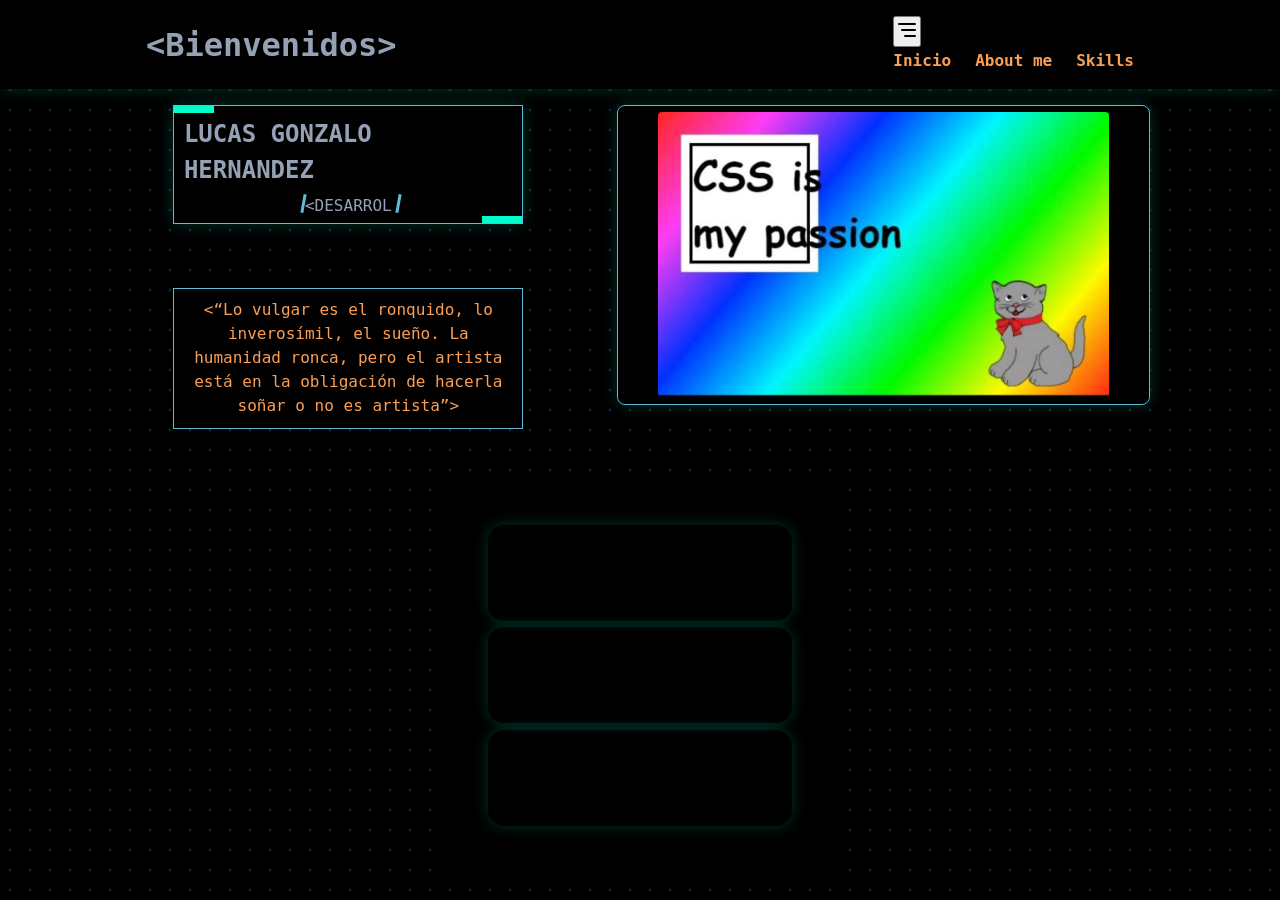
<file: final/index.html>
<!DOCTYPE html>
<html lang="en">
<head>
    <meta charset="UTF-8">
    <meta name="viewport" content="width=device-width, initial-scale=1.0">
    <title>Document</title>
    <link rel="stylesheet" href="styleLimpio.css">
</head>
<body>
    <header>
        <div class="cabecera">
            <div class="cabecera__incio">
                <h1>&ltBienvenidos&gt</h1>
            </div>
            <div class="cabecera__nav">
                <nav>
                    <button class="cabecera__nav-boton" id="boton">
                        <svg  xmlns="http://www.w3.org/2000/svg"  width="24"  height="24"  viewBox="0 0 24 24"  fill="none"  stroke="currentColor"  stroke-width="2"  stroke-linecap="round"  stroke-linejoin="round"  class="icon icon-tabler icons-tabler-outline icon-tabler-menu-deep"><path stroke="none" d="M0 0h24v24H0z" fill="none"/><path d="M4 6h16" /><path d="M7 12h13" /><path d="M10 18h10" /></svg>
                    </button>
                    <ul class="cabecera__nav-lista" id="menuLista">
                        <li class="cabecera__nav-item"><a href="#Inicio">Inicio</a></li>
                        <li class="cabecera__nav-item"><a href="#About">About me</a></li>
                        <li class="cabecera__nav-item"><a href="#Skills">Skills</a></li>
                    </ul>
                </nav>
            </div>
        </div>
    </header>
    <main>
       <div class="contenedor">
            <section class="contenedor__botones">
                <div class="Presentacion">
                    <h2 class="Presentacion_nombre">LUCAS GONZALO HERNANDEZ</h2>
                    <div class="contenedor__texto">
                        <div class="barra_escritura"></div>
                        <div class="contenedor__texto__animacion"></div>
                        <div class="barra_escritura"></div>
                    </div>
                </div>

                <div class="texto">
                    &lt“Lo vulgar es el ronquido, lo inverosímil, el sueño. 
                    La humanidad ronca, pero el artista está en la obligación 
                    de hacerla soñar o no es artista”&gt
                </div>
            </section>
            <section class="contenedor__producto">
               <div class="contenedor-slider">

                    <div class="slider-izquierdo"></div>

                    <div class="slider-screen">
                        <img id="imagen" alt="imagen principal">
                    </div>

                    <div class="slider-derecho"></div>

                </div>
            </section>
        </div>

        <section class="otra">
            <div></div>
            <div></div>
            <div></div>
        </section>

    </main>
    <script src="scripts.js"></script>
</body>
</html>
</file>
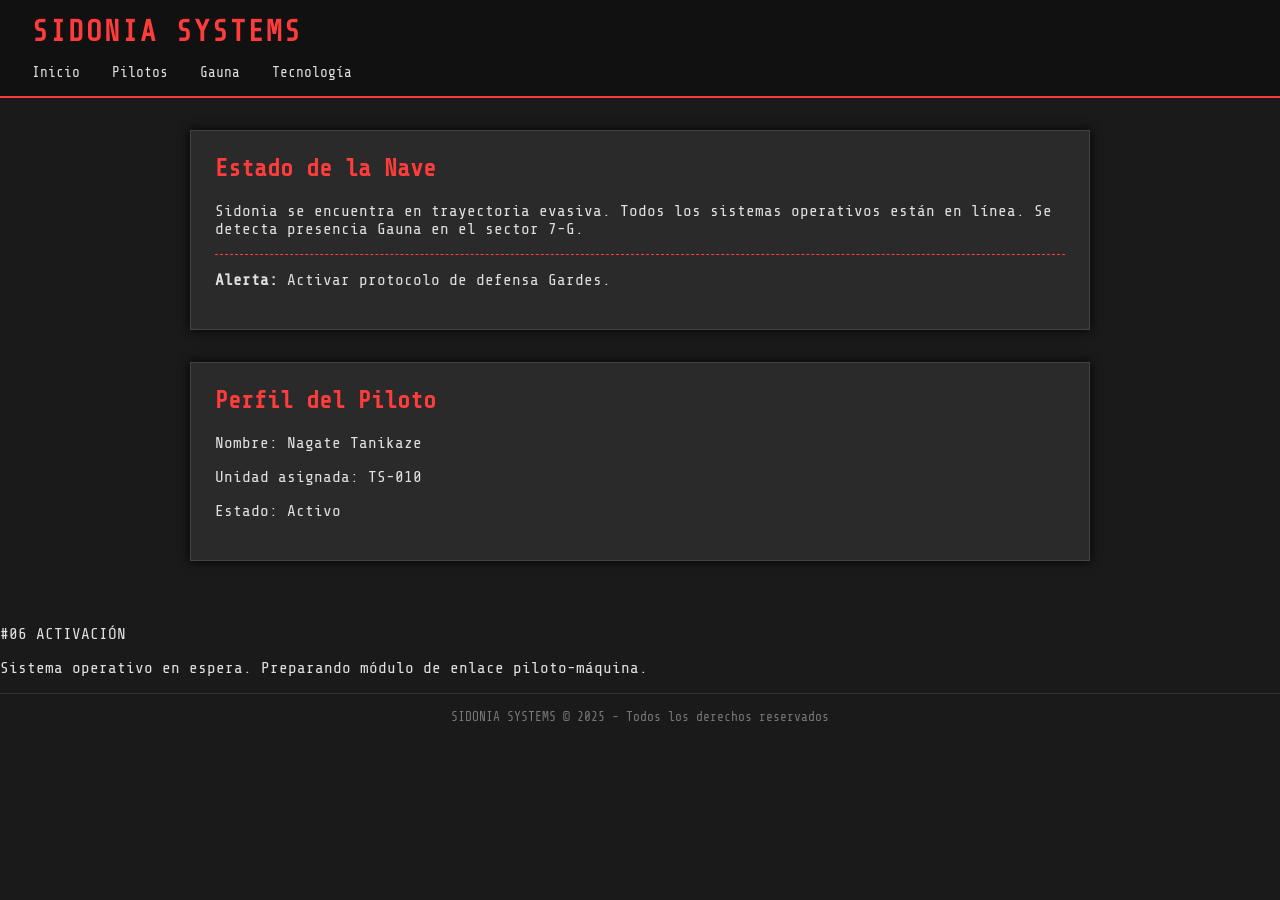
<file: 1.html>
<!DOCTYPE html>
<html lang="es">
<head>
  <meta charset="UTF-8" />
  <meta name="viewport" content="width=device-width, initial-scale=1.0" />
  <title>Sidonia Interface</title>
  <link href="https://fonts.googleapis.com/css2?family=Share+Tech+Mono&display=swap" rel="stylesheet">
  <link rel="stylesheet" href="1.css">
</head>
<body>
  <header>
    <h1>SIDONIA SYSTEMS</h1>
    <nav>
      <a href="#">Inicio</a>
      <a href="#">Pilotos</a>
      <a href="#">Gauna</a>
      <a href="#">Tecnología</a>
    </nav>
  </header>

  <div class="container">
    <div class="card">
      <h2>Estado de la Nave</h2>
      <p>Sidonia se encuentra en trayectoria evasiva. Todos los sistemas operativos están en línea. Se detecta presencia Gauna en el sector 7-G.</p>
      <div class="hud-line"></div>
      <p><strong>Alerta:</strong> Activar protocolo de defensa Gardes.</p>
    </div>

    <div class="card">
      <h2>Perfil del Piloto</h2>
      <p>Nombre: Nagate Tanikaze</p>
      <p>Unidad asignada: TS-010</p>
      <p>Estado: Activo</p>
    </div>
  </div>




  <div class="stencil-text">#06 ACTIVACIÓN</div>
  <div class="separator"></div>
  <p>Sistema operativo en espera. Preparando módulo de enlace piloto-máquina.</p>
  </div>


  <footer>
    SIDONIA SYSTEMS © 2025 - Todos los derechos reservados
  </footer>
</body>
</html>
</file>
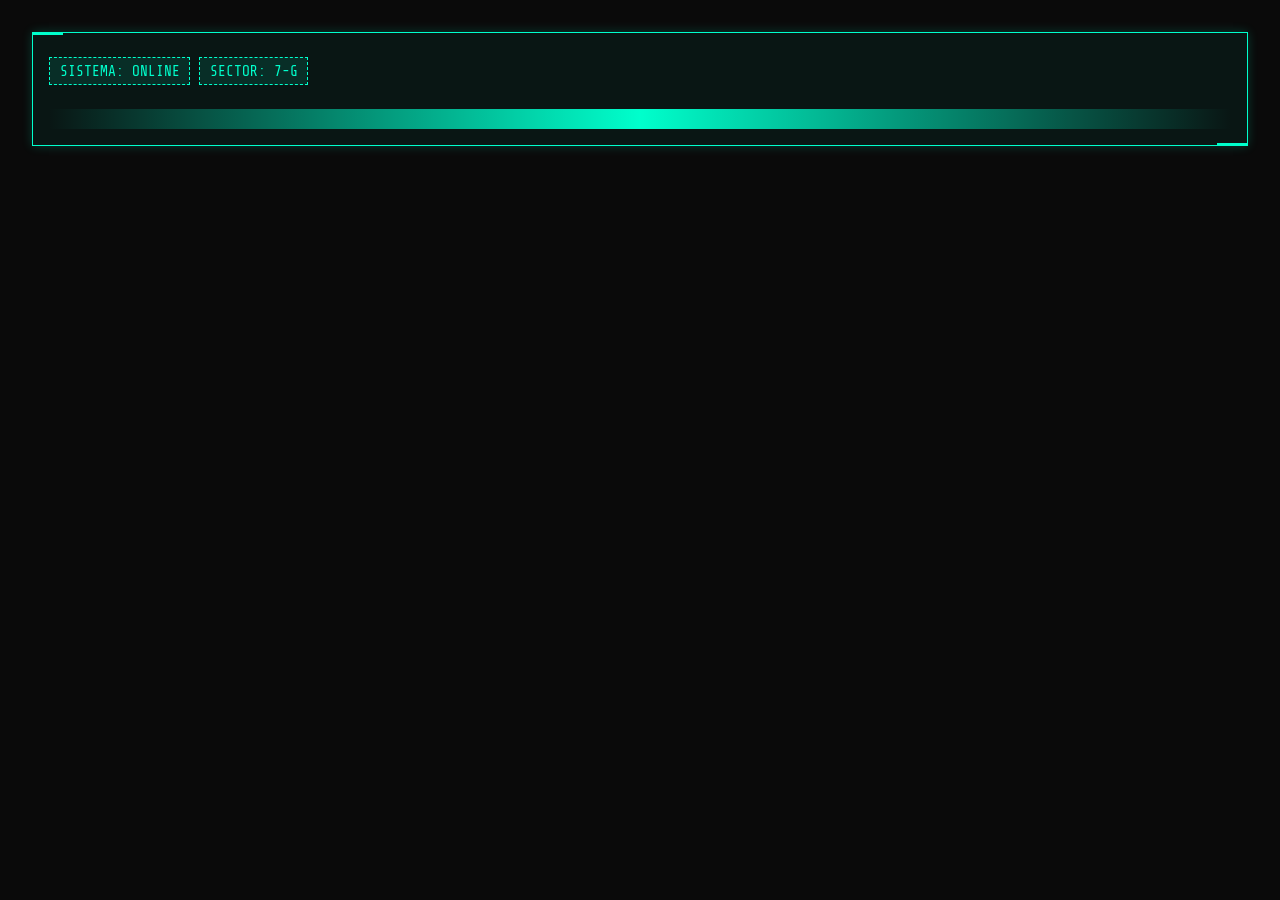
<file: 2.html>
<!DOCTYPE html>
<html lang="en">
<head>
    <meta charset="UTF-8">
    <meta name="viewport" content="width=device-width, initial-scale=1.0">
    <title>Document</title>
    <link rel="stylesheet" href="2.css">
</head>
<body>
      <div class="hud-panel">
  <div class="hud-indicator">SISTEMA: ONLINE</div>
  <div class="hud-indicator">SECTOR: 7-G</div>
  <div class="scan-line"></div>
  </div>
  
</body>
</html>
</file>
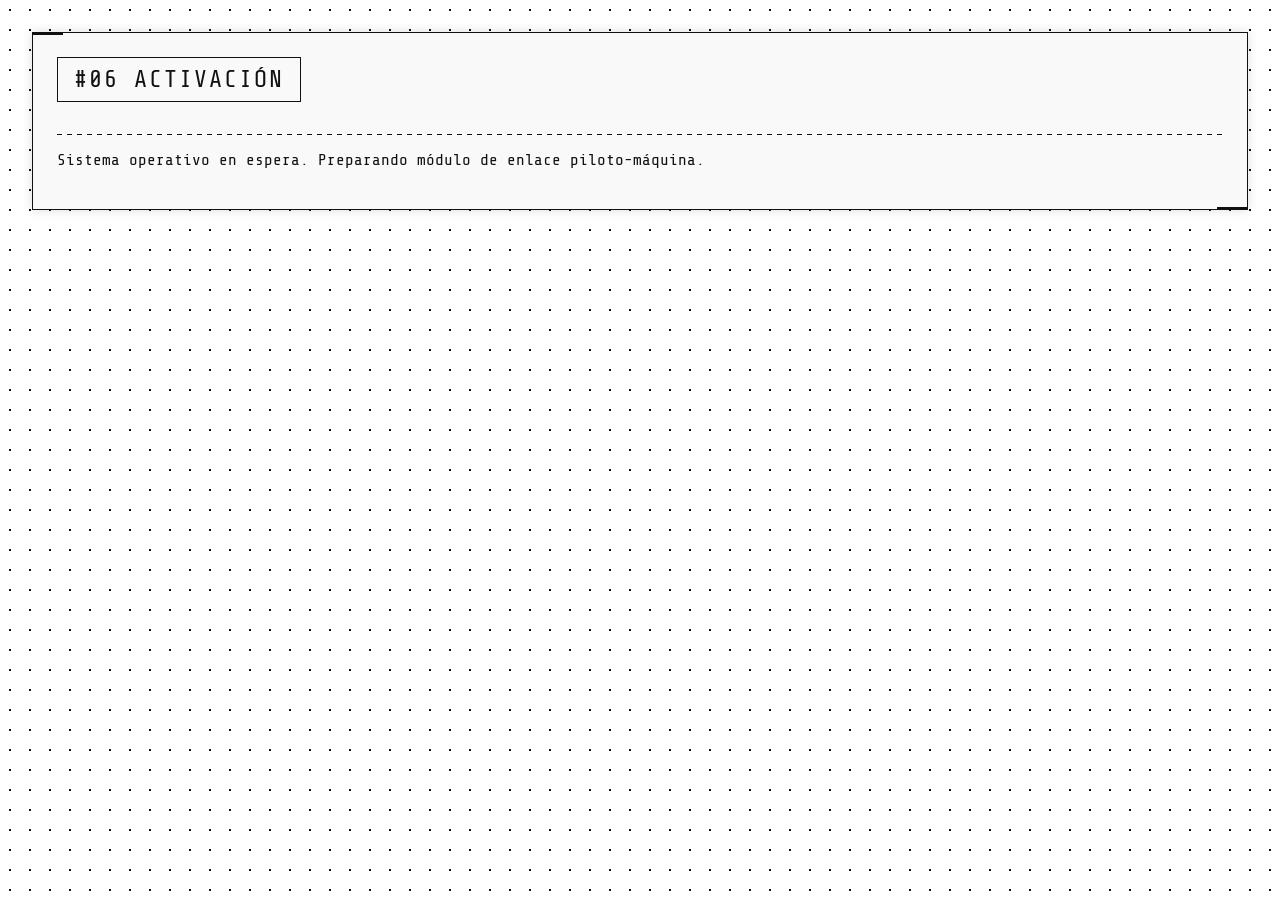
<file: 3.html>
<!DOCTYPE html>
<html lang="en">
<head>
    <meta charset="UTF-8">
    <meta name="viewport" content="width=device-width, initial-scale=1.0">
    <title>Document</title>
    <link rel="stylesheet" href="3.css">
</head>
<body>
    <div class="hud-box">
  <div class="stencil-text">#06 ACTIVACIÓN</div>
  <div class="separator"></div>
  <p>Sistema operativo en espera. Preparando módulo de enlace piloto-máquina.</p>
</div>

</body>
</html>
</file>
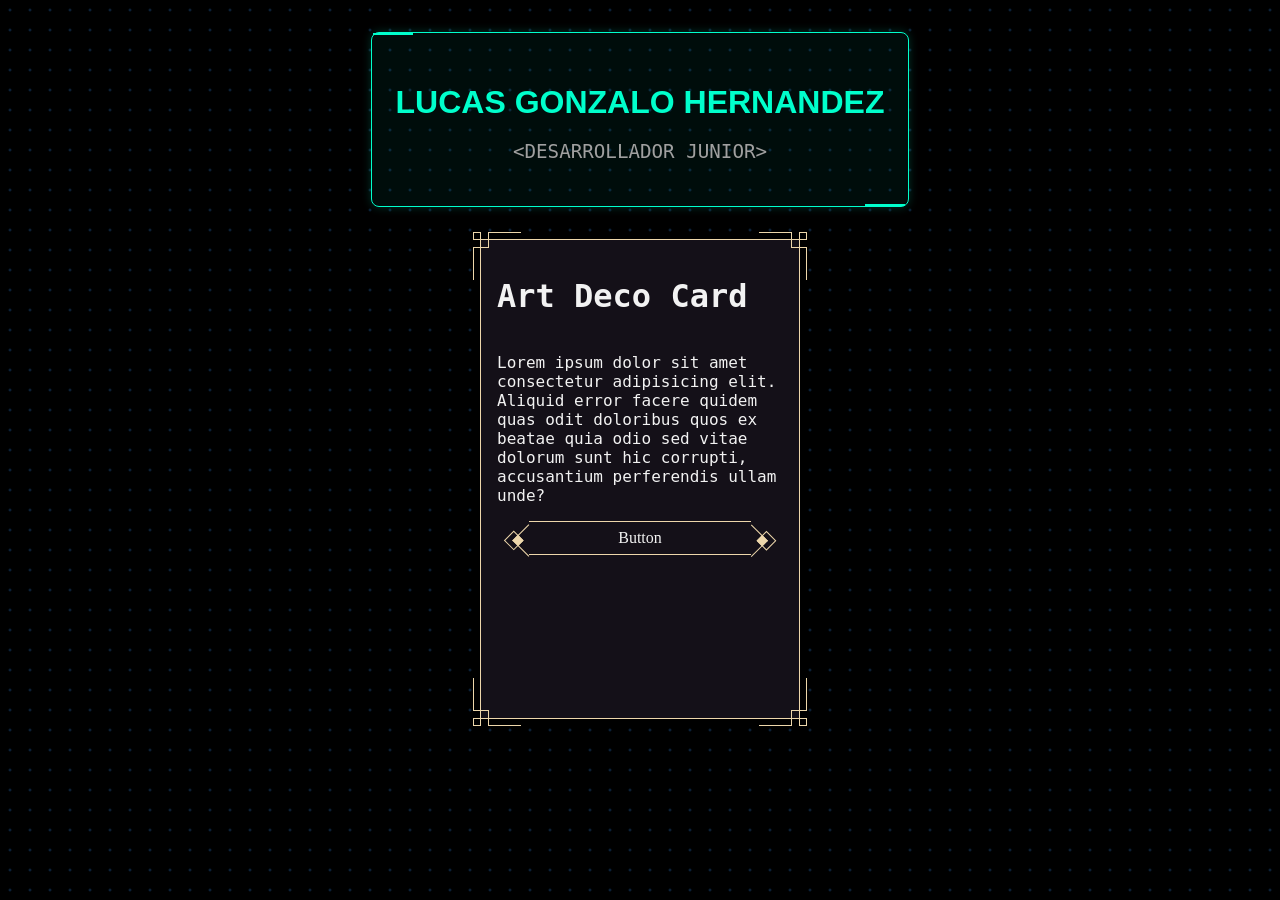
<file: Prueba/tuki.html>
<!DOCTYPE html>
<html lang="es">
<head>
  <meta charset="UTF-8">
  <title>Fondo Rejilla Técnica</title>
  <link rel="stylesheet" href="tuki.css">
</head>
<body>
  <section class="hud-panel hud-panel--nombre">
  <div class="hud-panel__contenido">
    <h1 class="hud-panel__titulo">LUCAS GONZALO HERNANDEZ</h1>
    <p class="hud-panel__subtitulo">&lt;DESARROLLADOR JUNIOR&gt;</p>
  </div>
</section>

 

  <div class="card">
    <div class="corner top left"></div>
    <div class="corner top right"></div>
    <div class="corner bottom left"></div>
    <div class="corner bottom right"></div>
    <h1>Art Deco Card</h1>
    <p>Lorem ipsum dolor sit amet consectetur adipisicing elit. Aliquid error facere quidem quas odit doloribus quos ex beatae quia odio sed vitae dolorum sunt hic corrupti, accusantium perferendis ullam unde?</p>

    <button>
      <span class="left"></span>
      <span class="right"></span>
      Button
    </button>
  </div>


</section>
</body>
</html>
</file>
<file: final/styleLimpio.css>
/* =========================
   Variables globales
========================= */
:root {
  --color-fondo: #000000;
  --color-bordes: #60BBD3;
  --color-titulo: #95A1B5;
  --color-texto: #FB9F55;
  --color-hover: rgba(0, 255, 204, 0.05);

  --space-1: .2rem;
  --space-2: .4rem;
  --space-3: .6rem;
  --space-4: 1rem;
  --space-5: 1.5rem;
  --space-6: 2rem;
  --space-8: 3rem;

  --shadow: 0 0 15px #00ffcc33;
}

/* =========================
   Reset básico
========================= */
* { 
  box-sizing: border-box; 
  margin: 0; 
  padding: 0; 
} 

body {
    line-height: 1.5; 
    margin: 0;
    padding: 0;
    font-family: 'Share Tech Mono', monospace;
    background-color: #0B0F1A;
    color: #F2F2F2;
    display: flex;
    flex-direction: column;
    align-items: center;
    justify-content: center;
    background-image: radial-gradient(#103257 0.01px, #000000 2px);
    background-size: 20px 20px;
}

/* =========================
   Header
========================= */
header {
  background-color: var(--color-fondo);
  box-shadow: var(--shadow);
  width: 100%;
}

.cabecera {
  display: flex;
  justify-content: space-between;
  align-items: center;
  padding: var(--space-4);
  max-width: 1020px;
  margin: auto;
}

.cabecera__incio h1 {
  color: var(--color-titulo);
}

.cabecera__nav-lista {
  display: flex;
  list-style: none;
  gap: var(--space-5);
}

.cabecera__nav-item a {
  text-decoration: none;
  color: var(--color-texto);
  font-weight: bold;
}

.cabecera__nav-item:hover {
  background-color: var(--color-hover);
  border-radius: .6rem;
  cursor: pointer;
}

/* =========================
   Main
========================= */

main {
  width: 100%;
    display: flex;
    flex-direction: column;
    align-items: center;
    gap: 2rem;
}

.Presentacion {
    display: flex;
    flex-direction: column;
    align-items: center;
    gap: var(--space-2);
    width: 350px;
    padding: var(--space-3);
    border: 1px solid var(--color-bordes);
    background-color: var(--color-fondo);
    color: var(--color-titulo);
    box-shadow: var(--shadow);
    position: relative;
}

/* .Presentacion:hover {
  border-color: #00ffcc;
  background-color: var(--color-hover);
  border-radius: 8px;
} */

.Presentacion::before,
.Presentacion::after {
    content: '';
    position: absolute;
    width: 40px;
    height: 7px;
    background-color: #00ffcc;
}

.Presentacion::before { top: 0; left: 0; }
.Presentacion::after { bottom: 0; right: 0; }

.contenedor__texto {
    display: flex;
    justify-content: center;
    align-items: center;
    width: 300px;
}

.contenedor__texto__animacion {
    display: flex;
    height: 19px;
}

.barra_escritura {
    width: 3px;
    height: 19px;
    margin-left: 5px;
    background-color: var(--color-bordes);
    transform: rotateZ(10deg);
    animation: barra-animacion 1s ease infinite;
}

@keyframes barra-animacion {
  50% { height: 10px; }
}

.texto {
    border: 1px solid var(--color-bordes);
    background-color: var(--color-fondo);
    color: var(--color-texto);
    text-align: center;
    width: 350px;
    padding: var(--space-3);
}

/* =========================
   Imgenes
========================= */
.contenedor-slider {
    height: 300px;
    width: 100%;
    max-width: 800px;
    aspect-ratio: 16 / 9;
    border: 1px solid var(--color-bordes);
    display: flex;
    align-items: center;
    justify-content: space-between;
    background-color: var(--color-fondo);
    overflow: hidden;
    border-radius: 8px;
    box-shadow: var(--shadow);
}


.slider-izquierdo,
.slider-derecho {
  width: 40px;
  height: 100%;
  display: flex;
  align-items: center;
  justify-content: center;
  cursor: pointer;
  background-color: rgba(0,0,0,0.3);
  transition: background-color 0.3s ease;
}

.slider-izquierdo:hover,
.slider-derecho:hover {
  background-color: rgba(0,255,204,0.2);
}

.slider-screen {
  flex: 1;
  display: flex;
  align-items: center;
  justify-content: center;
}

.slider-screen img {
  width: 100%;
  height: 100%;
  object-fit: cover;
  border-radius: 4px;
}

/* =========================
   Layout general
========================= */
.contenedor {
  display: flex;
  max-width: 1400px;
  margin: auto;
  padding: var(--space-4);
  justify-content: space-between;
  gap: 10%;
}

.contenedor__botones {
  display: flex;
  flex-direction: column;
  justify-content: center;
  align-items: center;
  gap: 4rem;
  width: 400px;
}


.contenedor__producto {
  grid-column: 2 / 3;
}




.otra{
    background-color: var(--color-fondo);
    width: 400px;
    height: 400px;
    padding: var(--space-8);
    grid-column-gap: var(--space-8);
    grid-row-gap: var(--space-8);
}

.otra div{
     padding: var(--space-8);
    margin-bottom: var(--space-2);
    background-color: var(--panel);
    box-shadow: var(--shadow);
    border-radius: 1rem;
    grid-row-start: 10;
    grid-row-end: 16;
    grid-column-start: 1;
    grid-column-end: 3;
}
</file>
<file: 1.css>
body {
      margin: 0;
      font-family: 'Share Tech Mono', monospace;
      background-color: #1a1a1a;
      color: #e0e0e0;
    }

    header {
      background-color: #111;
      padding: 1rem 2rem;
      border-bottom: 2px solid #ff3c3c;
    }

    header h1 {
      margin: 0;
      font-size: 1.8rem;
      color: #ff3c3c;
      letter-spacing: 2px;
    }

    nav {
      display: flex;
      gap: 2rem;
      margin-top: 1rem;
    }

    nav a {
      color: #e0e0e0;
      text-decoration: none;
      font-size: 0.9rem;
      transition: color 0.3s;
    }

    nav a:hover {
      color: #ff3c3c;
    }

    .container {
      padding: 2rem;
      max-width: 900px;
      margin: auto;
    }

    .card {
      background-color: #2a2a2a;
      border: 1px solid #444;
      padding: 1.5rem;
      margin-bottom: 2rem;
      box-shadow: 0 0 10px #000;
    }

    .card h2 {
      color: #ff3c3c;
      margin-top: 0;
    }

    .hud-line {
      border-top: 1px dashed #ff3c3c;
      margin: 1rem 0;
    }

    footer {
      text-align: center;
      padding: 1rem;
      font-size: 0.8rem;
      color: #777;
      border-top: 1px solid #333;
    }
</file>
<file: 2.css>
/* Tipografía técnica */
@import url('https://fonts.googleapis.com/css2?family=Share+Tech+Mono&display=swap');

body {
  background-color: #0a0a0a;
  color: #00ffcc;
  font-family: 'Share Tech Mono', monospace;
  margin: 0;
  padding: 2rem;
}

/* Panel HUD */
.hud-panel {
  border: 1px solid #00ffcc;
  padding: 1rem;
  margin-bottom: 2rem;
  background-color: rgba(0, 255, 204, 0.05);
  box-shadow: 0 0 10px #00ffcc33;
  position: relative;
}

/* Líneas vectoriales */
.hud-panel::before,
.hud-panel::after {
  content: '';
  position: absolute;
  width: 30px;
  height: 2px;
  background-color: #00ffcc;
}

.hud-panel::before {
  top: 0;
  left: 0;
}

.hud-panel::after {
  bottom: 0;
  right: 0;
}

/* Indicadores */
.hud-indicator {
  display: inline-block;
  padding: 0.3rem 0.6rem;
  border: 1px dashed #00ffcc;
  margin: 0.5rem 0;
  font-size: 0.9rem;
  background-color: rgba(0, 255, 204, 0.1);
}

/* Animación tipo escaneo */
.scan-line {
  width: 100%;
  height: 20px;
  background: linear-gradient(to right, transparent, #00ffcc, transparent);
  animation: scan 2s linear infinite;
  margin-top: 1rem;
}

@keyframes scan {
  0% { transform: translateX(-100%); }
  100% { transform: translateX(100%); }
}
</file>
<file: 3.css>
/* Tipografía técnica */
@import url('https://fonts.googleapis.com/css2?family=Share+Tech+Mono&display=swap');

body {
  margin: 0;
  padding: 2rem;
  background-color: #ffffff;
  color: #111;
  font-family: 'Share Tech Mono', monospace;
  background-image: radial-gradient(#111 1px, transparent 1px);
  background-size: 20px 20px;
}

/* Contenedor tipo HUD */
.hud-box {
  border: 1px solid #111;
  padding: 1.5rem;
  margin-bottom: 2rem;
  background-color: #f9f9f9;
  box-shadow: 0 0 10px #00000022;
  position: relative;
}

/* Bordes técnicos */
.hud-box::before,
.hud-box::after {
  content: '';
  position: absolute;
  width: 30px;
  height: 2px;
  background-color: #111;
}

.hud-box::before {
  top: 0;
  left: 0;
}

.hud-box::after {
  bottom: 0;
  right: 0;
}

/* Texto stencil */
.stencil-text {
  font-size: 1.5rem;
  letter-spacing: 2px;
  text-transform: uppercase;
  border: 1px solid #111;
  padding: 0.5rem 1rem;
  display: inline-block;
  margin-bottom: 1rem;
}

/* Separador técnico */
.separator {
  height: 1px;
  background: repeating-linear-gradient(
    to right,
    #111,
    #111 5px,
    transparent 5px,
    transparent 10px
  );
  margin: 1rem 0;
}
</file>
<file: Prueba/tuki.css>
/* body {
  background: radial-gradient(circle at center, #0a0f1c 0%, #000000 100%);
  color: #e0e0e0;
  font-family: 'Orbitron', sans-serif;
  padding: 24px;
} */

/* body {
  margin: 0;
  padding: 2rem;
  background-color: #ffffff;
  color: #111;
  font-family: 'Share Tech Mono', monospace;
  background-image: radial-gradient(#103257 0.01px, #000000 2px);
  background-size: 20px 20px;
}*/

/*
.contenedor{
    position: grid;
    grid-template-columns: repeat(3, 1fr);
    grid-template-rows: repeat(2, 100px);
}

.ola{
    display: flex;
    border: 1px solid #00ffcc;
    margin-bottom: 2rem;
    background-color: #0C1B24;
    box-shadow: 0 0 10px #00ffcc33;
    position: relative;
    color: #FD9B52;
    font-weight: 300px;
    font-size: 50px;
    width: fit-content;
    align-items: center;
}
.ola::before,
.ola::after{
    content: '';
    position: absolute;
    width: 50px;
    height: 5px;
    background-color: #00ffcc;
}

.ola::before {
  top: 0;
  left: 0;
}

.ola::after {
  bottom: 0;
  right: 0;
}

.num {
  padding: 0.5rem 1rem;
  border: 2px solid #00ffcc;
  background-color: #0a0f1c;
  color: #FD6D4A;
  font-weight: bold;
}

.nombre{
    padding: .5rem 1rem;
    width: 645px;
}

.hud-panel {
  border: 1px solid #00ffcc;
  padding: 1rem;
  margin-bottom: 2rem;
  background-color: #0C1B24;
  box-shadow: 0 0 10px #00ffcc33;
  position: relative;
}

.hud-panel::before,
.hud-panel::after {
  content: '';
  position: absolute;
  width: 30px;
  height: 2px;
  background-color: #00ffcc;
}

.hud-panel::before {
  top: 0;
  left: 0;
}

.hud-panel::after {
  bottom: 0;
  right: 0;
}

.hud-indicator {
  display: inline-block;
  padding: 0.3rem 0.6rem;
  border: 1px dashed #00ffcc;
  margin: 0.5rem 0;
  font-size: 0.9rem;
  background-color: rgba(0, 255, 204, 0.1);
  color: #00ffcc;
}

.scan-line {
  width: 100%;
  height: 20px;
  background: linear-gradient(to right, transparent, #00ffcc, transparent);
  animation: scan 2s linear infinite;
  margin-top: 1rem;
}

@keyframes scan {
  0% { transform: translateX(-100%); }
  100% { transform: translateX(100%); }
} */

/* ------------------------------------------------------------------------------ */
body {
  background-color: #0B0F1A;
  color: #F2F2F2;
  font-family: 'Share Tech Mono', monospace;
  margin: 0;
  padding: 0;
  background-image: radial-gradient(#103257 0.01px, #000000 2px);
  background-size: 20px 20px;
  display: flex;
  align-items: center;
  flex-direction: column;
}

/* .section-id {
  color: #FD6D4A;
  font-family: 'Orbitron', sans-serif;
  font-size: 1.2rem;
  margin-bottom: 8px;
}

.bienvenido {
  font-family: 'Orbitron', sans-serif;
  font-size: 2.5rem;
  color: #FF2E4C;
  margin-left: 16px;
}

.hud-nav {
  position: absolute;
  top: 20px;
  right: 20px;
}

.hud-nav a {
  color: #F2F2F2;
  margin-left: 24px;
  text-decoration: none;
  font-family: 'Share Tech Mono', monospace;
}

.perfil {
  display: flex;
  align-items: center;
  margin: 64px 32px;
}

.avatar-placeholder {
  width: 120px;
  height: 120px;
  background-color: #2A2F3A;
  border: 2px dashed #00F0FF;
  margin-right: 32px;
}

.info h2 {
  font-family: 'Orbitron', sans-serif;
  font-size: 1.8rem;
  margin: 0;
}

.info p {
  font-family: 'Stardos Stencil', serif;
  font-size: 1rem;
  color: #A0A0A0;
}

.experiencia, .contacto {
  margin: 48px 32px;
}

.paneles {
  display: flex;
  gap: 16px;
}

.panel {
  width: 100px;
  height: 80px;
  background-color: #2A2F3A;
  border: 1px dashed #00F0FF;
}

form input, form textarea {
  display: block;
  width: 100%;
  margin: 8px 0;
  padding: 8px;
  background-color: #1A1F2A;
  border: 1px solid #00F0FF;
  color: #F2F2F2;
  font-family: 'Share Tech Mono', monospace;
}

.dragoncito{} */


/* ------------------------------------------------------------------------------ */


/* .identidad {
  margin: 32px;
  text-align: left;
}
.identidad__nombre {
  font-size: 2rem;
  color: #FF2E4C;
  font-family: 'Orbitron', sans-serif;
}
.identidad__rol {
  font-size: 1.2rem;
  color: #A0A0A0;
  font-family: 'Share Tech Mono', monospace;
}

.cita {
  margin: 32px;
  padding: 16px;
  background-color: #1A1F2A;
  border-left: 4px solid #00F0FF;
}
.cita__texto {
  font-style: italic;
  color: #F2F2F2;
  font-family: 'Share Tech Mono', monospace;
}

.css-pasion__bloque {
  margin: 32px;
  padding: 16px;
  background: linear-gradient(45deg, #ff00cc, #3333ff);
  color: white;
  text-align: center;
  box-shadow: 0 0 12px #00F0FF;
  border-radius: 12px;
}
.css-pasion__texto {
  font-size: 1.5rem;
  font-weight: bold;
  font-family: 'Comic Sans MS', cursive;
}
.css-pasion__imagen {
  width: 120px;
  margin-bottom: 16px;
}
.css-pasion__mascota {
  width: 40px;
  position: absolute;
  top: 8px;
  right: 8px;
} */


/* .grid-collage {
  display: grid;
  grid-template-columns: 1fr 1fr;
  grid-template-rows: auto auto;
  gap: 32px;
  padding: 32px;
  background-color: #0B0F1A;
  background-image: radial-gradient(#103257 0.01px, #000000 2px);
  background-size: 20px 20px;
} */

.hud-panel {
  border: 1px solid #00ffcc;
  padding: 1.5rem;
  margin: 2rem;
  background-color: rgba(0, 255, 204, 0.05);
  box-shadow: 0 0 10px #00ffcc33;
  position: relative;
  border-radius: 8px;
}

/* Líneas vectoriales decorativas */
.hud-panel::before,
.hud-panel::after {
  content: '';
  position: absolute;
  width: 40px;
  height: 2px;
  background-color: #00ffcc;
}
.hud-panel::before {
  top: 0;
  left: 1px;
}
.hud-panel::after {
  bottom: 0;
  right: 3px;
}

/* Estilo específico para el nombre */
.hud-panel--nombre {
  max-width: 600px;
  margin-left: auto;
  margin-right: auto;
  text-align: center;
}

.hud-panel__titulo {
  font-size: 2rem;
  font-family: 'Orbitron', sans-serif;
  color: #00ffcc;
  margin-bottom: 0.5rem;
}

.hud-panel__subtitulo {
  font-size: 1.2rem;
  font-family: 'Share Tech Mono', monospace;
  color: #A0A0A0;
}

/* .grid-collage__identidad {
  grid-column: 1 / 2;
  grid-row: 1 / 2;
  color: #FF2E4C;
  font-family: 'Orbitron', sans-serif;
}

.identidad__nombre {
  font-size: 2rem;
  margin-bottom: 8px;
}

.identidad__rol {
  font-size: 1.2rem;
  color: #A0A0A0;
  font-family: 'Share Tech Mono', monospace;
}

.grid-collage__cita {
  grid-column: 1 / 2;
  grid-row: 2 / 3;
  background-color: #1A1F2A;
  padding: 16px;
  border-left: 4px solid #00F0FF;
}

.cita__texto {
  font-style: italic;
  color: #F2F2F2;
  font-family: 'Share Tech Mono', monospace;
}

.grid-collage__humor {
  grid-column: 2 / 3;
  grid-row: 1 / 3;
  display: flex;
  align-items: center;
  justify-content: center;
}

.css-pasion__bloque {
  background: linear-gradient(45deg, #ff00cc, #3333ff);
  padding: 24px;
  border-radius: 12px;
  box-shadow: 0 0 12px #00F0FF;
  text-align: center;
  position: relative;
}

.css-pasion__texto {
  font-size: 1.5rem;
  font-family: 'Comic Sans MS', cursive;
  color: white;
  margin-bottom: 16px;
}

.css-pasion__imagen {
  width: 120px;
}

.css-pasion__mascota {
  width: 40px;
  position: absolute;
  top: 8px;
  right: 8px;
} */



@import url("https://fonts.googleapis.com/css2?family=Poiret+One&family=Viaoda+Libre&display=swap");

:root {
	--background: hsl(270, 20%, 8%);
	--background-gradient: hsl(280, 25%, 12%);
	--border: hsl(40, 65%, 80%);
	--text: hsl(40, 70%, 85%);
	--button-hover: hsl(280, 25%, 12%);
}

* {
	box-sizing: border-box;
}

/* 
h1 {
	font-family: "Viaoda Libre";
	text-align: center;
}

p {
	font-family: "Poiret One";
	line-height: 1.5;
	opacity: 0.8;

	margin-bottom: 4rem;
} */

.card {
	display: flex;
	flex-direction: column;

	background: var(--background);
	width: 20rem;
	height: 30rem;
	border: 1px solid var(--border);
	position: relative;
	padding: 1rem;

	.corner {
		width: 0.5rem;
		height: 0.5rem;
		border: 1px solid var(--border);
		position: absolute;

		&::after,
		&::before {
			content: "";
			position: absolute;
		}

		&::after {
			width: 2rem;
			height: calc(1rem - 1px);
		}

		&::before {
			width: calc(1rem - 1px);
			height: 2rem;
		}

		&.left {
			left: -0.5rem;

			&::after {
				left: calc(-2px + 1rem);
				border-left: 1px solid var(--border);
			}

			&::before {
				left: -1px;
				border-left: 1px solid var(--border);
			}
		}

		&.right {
			right: -0.5rem;

			&::after {
				right: calc(-2px + 1rem);
				border-right: 1px solid var(--border);
			}

			&::before {
				right: -1px;
				border-right: 1px solid var(--border);
			}
		}

		&.top {
			top: -0.5rem;

			&::after {
				top: -1px;
				border-top: 1px solid var(--border);
			}

			&::before {
				top: calc(-2px + 1rem);
				border-top: 1px solid var(--border);
			}
		}

		&.bottom {
			bottom: -0.5rem;

			&::after {
				bottom: -1px;
				border-bottom: 1px solid var(--border);
			}

			&::before {
				bottom: calc(-2px + 1rem);
				border-bottom: 1px solid var(--border);
			}
		}
	}
}

button {
	display: flex;
	all: unset;
	font-family: "Viaoda Libre";
	text-align: center;
	border-top: 1px solid var(--border);
	border-bottom: 1px solid var(--border);
	height: 2rem;
	padding: 0 1rem;
	position: relative;
	transition: background 200ms ease-in-out;

	margin: 0 2rem;

	cursor: pointer;

	.left,
	.right {
		position: absolute;
		width: 1.45rem;
		height: 1.45rem;
		border-bottom: 1px solid var(--border);
		border-left: 1px solid var(--border);
		transition: background 200ms ease-in-out;

		&::before {
			content: "";
			width: 0.75rem;
			height: 0.75rem;
			border: 1px solid var(--border);
			position: absolute;
			top: calc(1rem - 1px);
			left: calc(-0.4rem - 1px);
		}

		&::after {
			content: "";
			width: 0.5rem;
			height: 0.5rem;
			background: var(--border);
			position: absolute;
			top: calc(1rem - 1px);
			left: calc(-0rem - 1px);
		}
	}

	.left {
		left: -0.75rem;
		transform: rotate(45deg);
	}

	.right {
		right: -0.75rem;
		transform: rotate(-135deg);
	}

	&:hover {
		background: var(--button-hover);

		.left,
		.right {
			background: var(--button-hover);
		}
	}
}
</file>
